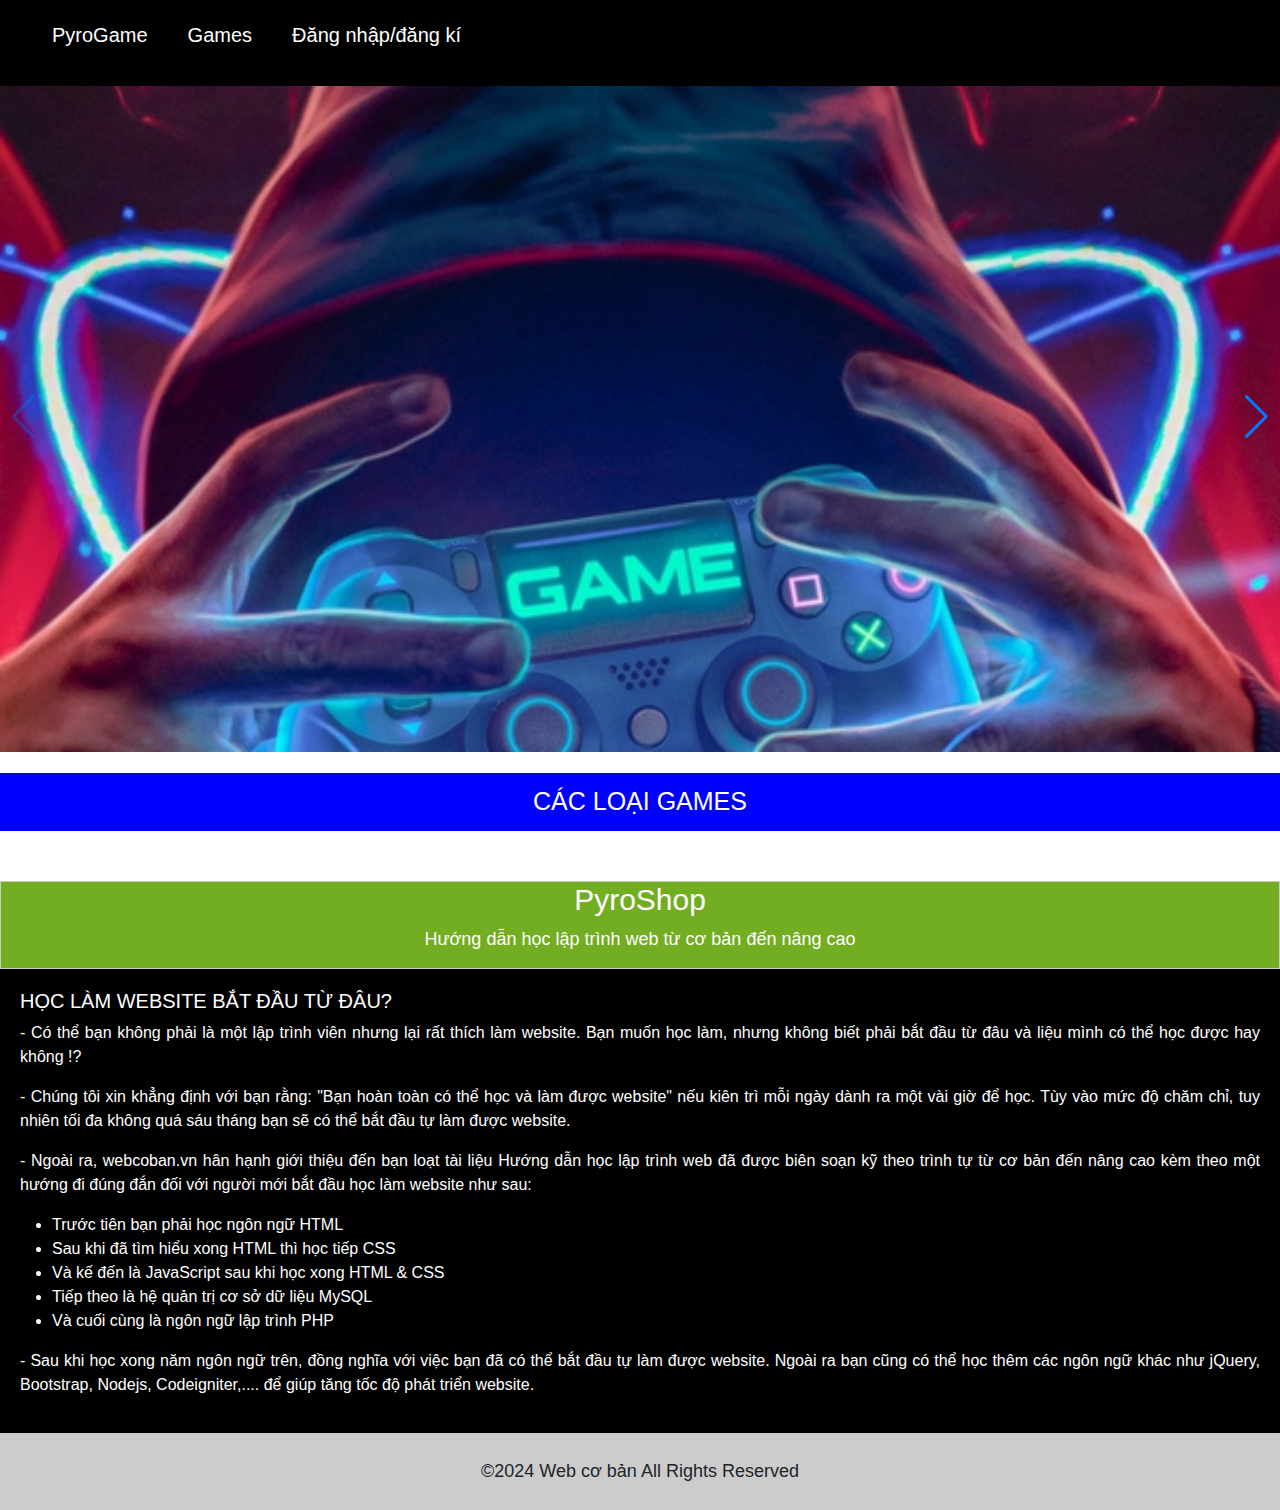
<file: index.html>
<!DOCTYPE html>
<html lang="en">

<head>
    <meta charset="UTF-8">
    <meta name="viewport" content="width=device-width, initial-scale=1.0">
    <title>Trang web bán game</title>
    <link href="https://cdn.jsdelivr.net/npm/bootstrap@5.3.3/dist/css/bootstrap.min.css" rel="stylesheet"
        integrity="sha384-QWTKZyjpPEjISv5WaRU9OFeRpok6YctnYmDr5pNlyT2bRjXh0JMhjY6hW+ALEwIH" crossorigin="anonymous">
    <link rel="stylesheet" href="index.css" />
    <link rel="stylesheet" href="https://unpkg.com/swiper/swiper-bundle.min.css" />
    <link rel="stylesheet" href="https://cdn.jsdelivr.net/npm/swiper@11/swiper-bundle.min.css" />

    <style>
        .swiper {
            width: 100%;
            height: 100%;
        }

        .swiper-slide {
            text-align: center;
            font-size: 18px;
            background: #fff;
            display: flex;
            justify-content: center;
            align-items: center;
        }

        .swiper-slide img {
            display: block;
            width: 100%;
            height: 100%;
            object-fit: cover;
        }
    </style>
    <style type="text/css">
        header {
            border: 1px solid #ccc;
            background-color: #73ad21;
            color: white;
            text-align: center;
            padding-bottom: 15px;
        }

        header h1 {
            font-size: 30px;
        }

        header div {
            font-size: 18px;
        }

        main {
            padding: 20px;
            text-align: justify;
            background-color: black;
            color: white;
        }

        main h2 {
            font-family: 'Segoe UI', Arial, sans-serif;
            font-size: 20px;
        }

        footer {
            background-color: #ccc;
            text-align: center;
            padding: 25px;
            font-size: 18px;
        }
    </style>

</head>

<body>
    <div class="container-app">
        <nav>
            <div class="menu">
                <ul>
                    <li>PyroGame</li>
                    <li><a href="index.html">Games</a></li>
                    <li><a href="login.html">Đăng nhập/đăng kí</a></li>
                </ul>

            </div>
        </nav>

        <div class="swiper mySwiper">
            <div class="swiper-wrapper">
                <div class="swiper-slide"><img src="./images/1-15791579653801179133828.webp"></div>
                <div class="swiper-slide"><img src="./images/1-4624.jpg"></div>
                <div class="swiper-slide"><img src="./images/roblox-161121.jpg"></div>
                <div class="swiper-slide"><img src="./images/anh-lien-quan-54.jpg"></div>
                <div class="swiper-slide"><img src="./images/cach-tai-vuong-gia-vinh-dieu-didongviet@2x.jpg"></div>
                <div class="swiper-slide"><img
                        src="./images/diablo-immortal-pc-laptop-hinh-anh-cach-tai-tro-choi-di-dong-viet-anh-bia.jpg">
                </div>
                <div class="swiper-slide"><img src="./images/hinh-nen-game.jpg"></div>
                <div class="swiper-slide"><img src="./images/LQM-lqm-tuong.jpg"></div>
                <div class="swiper-slide"><img src="./images/vuong-gia-vinh-dieu-1.jpg"></div>
                <div class="swiper-button-next"></div>
                <div class="swiper-button-prev"></div>
            </div>
        </div>
        <div class="form">
            <span>CÁC LOẠI GAMES</span>
        </div>
        <div class="content" id="container-card">

        </div>
        <div class="footer">
            <header>
                <h1>PyroShop</h1>
                <div>Hướng dẫn học lập trình web từ cơ bản đến nâng cao</div>
            </header>
            <main>
                <h2>HỌC LÀM WEBSITE BẮT ĐẦU TỪ ĐÂU?</h2>
                <p>- Có thể bạn không phải là một lập trình viên nhưng lại rất thích làm website. Bạn muốn học làm,
                    nhưng không biết phải bắt đầu từ đâu và liệu mình có thể học được hay không !?</p>
                <p>- Chúng tôi xin khẳng định với bạn rằng: "Bạn hoàn toàn có thể học và làm được website" nếu kiên trì
                    mỗi ngày dành ra một vài giờ để học. Tùy vào mức độ chăm chỉ, tuy nhiên tối đa không quá sáu tháng
                    bạn sẽ có thể bắt đầu tự làm được website.</p>
                <p>- Ngoài ra, webcoban.vn hân hạnh giới thiệu đến bạn loạt tài liệu Hướng dẫn học lập trình web đã được
                    biên soạn kỹ theo trình tự từ cơ bản đến nâng cao kèm theo một hướng đi đúng đắn đối với người mới
                    bắt đầu học làm website như sau:</p>
                <ul>
                    <li>Trước tiên bạn phải học ngôn ngữ HTML</li>
                    <li>Sau khi đã tìm hiểu xong HTML thì học tiếp CSS</li>
                    <li>Và kế đến là JavaScript sau khi học xong HTML & CSS</li>
                    <li>Tiếp theo là hệ quản trị cơ sở dữ liệu MySQL</li>
                    <li>Và cuối cùng là ngôn ngữ lập trình PHP</li>
                </ul>
                <p>- Sau khi học xong năm ngôn ngữ trên, đồng nghĩa với việc bạn đã có thể bắt đầu tự làm được website.
                    Ngoài ra bạn cũng có thể học thêm các ngôn ngữ khác như jQuery, Bootstrap, Nodejs, Codeigniter,....
                    để giúp tăng tốc độ phát triển website.</p>
            </main>
            <footer>
                <div>©2024 Web cơ bản All Rights Reserved</div>
            </footer>

        </div>

    </div>




    <!-- Swiper JS -->
    <script src="https://cdn.jsdelivr.net/npm/swiper@11/swiper-bundle.min.js"></script>

    <!-- Initialize Swiper -->
    <script>
        var swiper = new Swiper(".mySwiper", {
            navigation: {
                nextEl: ".swiper-button-next",
                prevEl: ".swiper-button-prev",
            },
        });
    </script>
    <script src="https://cdn.jsdelivr.net/npm/bootstrap@5.3.3/dist/js/bootstrap.bundle.min.js"
        integrity="sha384-YvpcrYf0tY3lHB60NNkmXc5s9fDVZLESaAA55NDzOxhy9GkcIdslK1eN7N6jIeHz"
        crossorigin="anonymous"></script>
    <script src="index.js"></script>
</body>


</html>
</file>
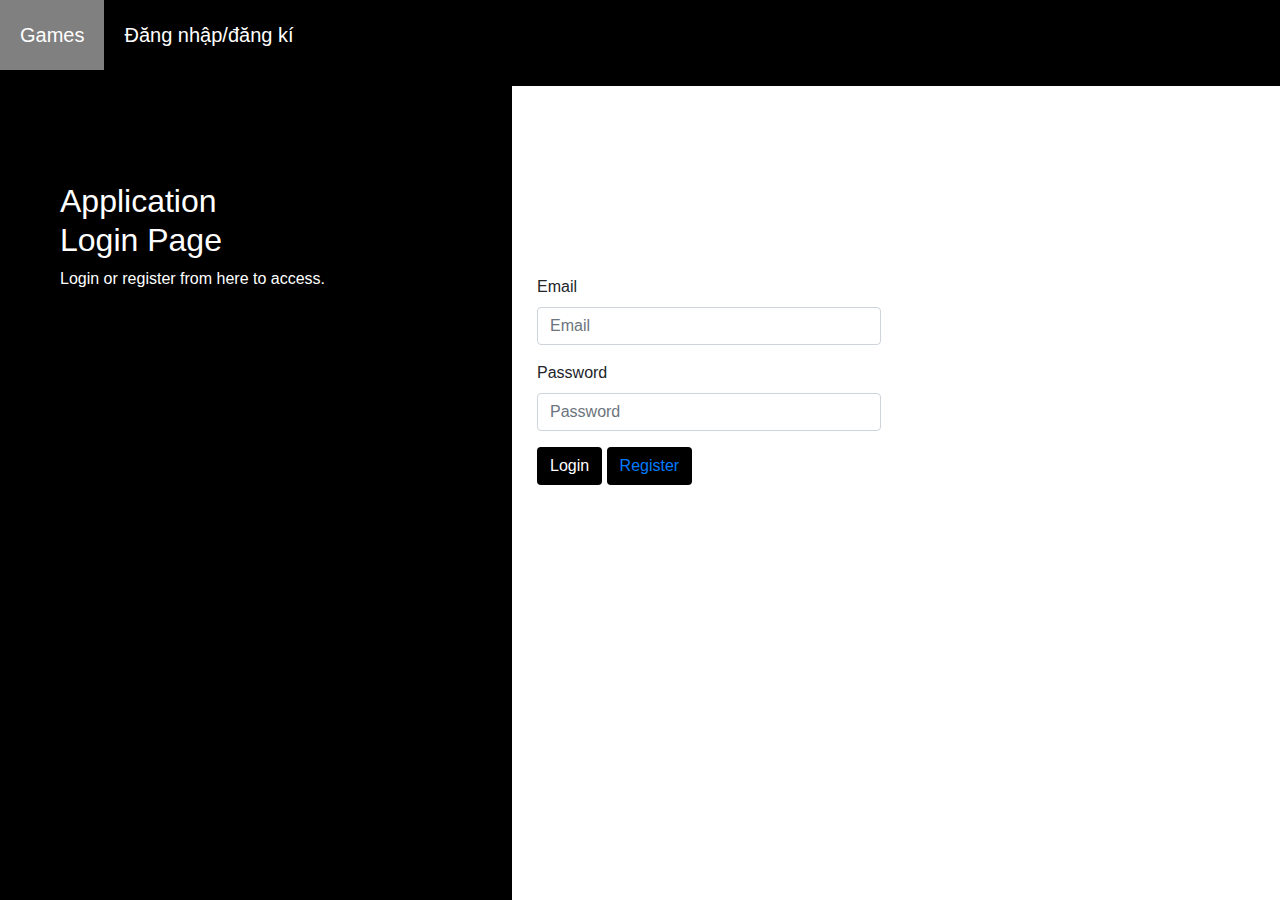
<file: login.html>
<!DOCTYPE html>
<html lang="en">

<head>
    <meta charset="UTF-8">
    <meta name="viewport" content="width=device-width, initial-scale=1.0">
    <title>Document</title>
    <link href="//maxcdn.bootstrapcdn.com/bootstrap/4.0.0/css/bootstrap.min.css" rel="stylesheet" id="bootstrap-css">
    <script src="//maxcdn.bootstrapcdn.com/bootstrap/4.0.0/js/bootstrap.min.js"></script>
    <script src="//code.jquery.com/jquery-1.11.1.min.js"></script>
    <link rel="stylesheet" href="index.css" />
</head>

<body>
    <link href="//maxcdn.bootstrapcdn.com/bootstrap/4.0.0/css/bootstrap.min.css" rel="stylesheet" id="bootstrap-css">
    <script src="//maxcdn.bootstrapcdn.com/bootstrap/4.0.0/js/bootstrap.min.js"></script>
    <script src="//code.jquery.com/jquery-1.11.1.min.js"></script>
    <!------ Include the above in your HEAD tag ---------->
    <nav>
        <div class="menu">
            <ul>

                <li><a href="index.html">Games</a></li>
                <li><a href="login.html">Đăng nhập/đăng kí</a></li>
            </ul>

        </div>
    </nav>
    <div class="sidenav">
        <div class="login-main-text">
            <h2>Application<br> Login Page</h2>
            <p>Login or register from here to access.</p>
        </div>
    </div>
    <div class="main">
        <div class="col-md-6 col-sm-12">
            <div class="login-form">
                <form>
                    <div class="form-group">
                        <label>Email</label>
                        <input type="text" class="form-control" id="signup-email" placeholder="Email">
                    </div>
                    <div class="form-group">
                        <label>Password</label>
                        <input type="password" class="form-control" id="signup-password" placeholder="Password">
                    </div>

                    <button type="submit" class="btn btn-black" onclick="handlelogin()">Login</button>
                    <button type="submit" class="btn btn-black"><a href="register.html">Register</a></button>
                </form>
            </div>
        </div>
    </div>
</body>
<script src="login.js"></script>

</html>
</file>
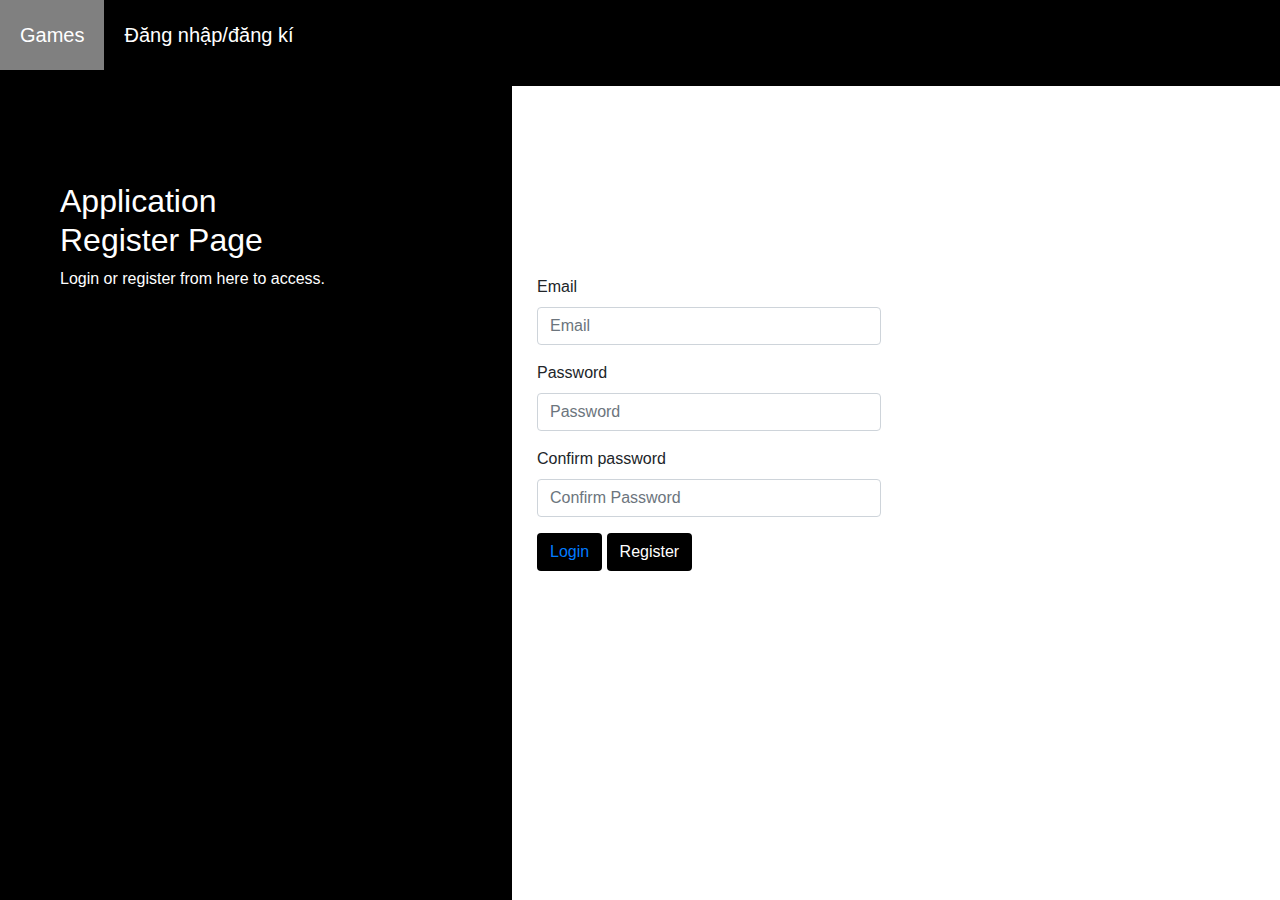
<file: register.html>
<!DOCTYPE html>
<html lang="en">

<head>
    <meta charset="UTF-8">
    <meta name="viewport" content="width=device-width, initial-scale=1.0">
    <title>Document</title>
    <link href="//maxcdn.bootstrapcdn.com/bootstrap/4.0.0/css/bootstrap.min.css" rel="stylesheet" id="bootstrap-css">
    <script src="//maxcdn.bootstrapcdn.com/bootstrap/4.0.0/js/bootstrap.min.js"></script>
    <script src="//code.jquery.com/jquery-1.11.1.min.js"></script>
    <link rel="stylesheet" href="index.css" />
</head>

<body>
    <link href="//maxcdn.bootstrapcdn.com/bootstrap/4.0.0/css/bootstrap.min.css" rel="stylesheet" id="bootstrap-css">
    <script src="//maxcdn.bootstrapcdn.com/bootstrap/4.0.0/js/bootstrap.min.js"></script>
    <script src="//code.jquery.com/jquery-1.11.1.min.js"></script>
    <!------ Include the above in your HEAD tag ---------->
    <nav>
        <div class="menu">
            <ul>

                <li><a href="index.html">Games</a></li>
                <li><a href="login.html">Đăng nhập/đăng kí</a></li>
            </ul>

        </div>
    </nav>
    <div class="sidenav">
        <div class="login-main-text">
            <h2>Application<br> Register Page</h2>
            <p>Login or register from here to access.</p>
        </div>
    </div>
    <div class="main">
        <div class="col-md-6 col-sm-12">
            <div class="login-form">
                <form>
                    <div class="form-group">
                        <label>Email</label>
                        <input type="text" class="form-control" id="signup-email2" placeholder="Email">
                    </div>
                    <div class="form-group">
                        <label>Password</label>
                        <input type="password" class="form-control" id="signup-password2" placeholder="Password">
                    </div>
                    <div class="form-group">
                        <label>Confirm password</label>
                        <input type="Confirm password" class="form-control" id="signup-Confirmpw"
                            placeholder="Confirm Password">
                    </div>
                    <button type="submit" class="btn btn-black"><a href="login.html">Login</a></button>
                    <button type="submit" class="btn btn-black" onclick="handleRegister()">Register</button>
                </form>
            </div>
        </div>
    </div>
</body>
<script src="login.js"></script>

</html>
</file>
<file: index.css>
* {
    margin: 0;
    padding: 0%;

}


.menu {
    background-color: black;
    color: white;
    position: fixed;
    top: 0;
    width: 100%;
    z-index: 100;
}

.menu ul {
    display: flex;
    list-style: none;
}

.menu ul li {
    padding: 20px;
    text-decoration: none;
    color: white;
    font-size: 20px;
}

.menu ul li a {
    text-decoration: none;
    color: white;
}

.menu ul li:hover {
    background-color: gray;
    color: black;
    cursor: pointer;
}



.mySwiper {
    margin-top: 41px;
}




body {
    font-family: "Lato", sans-serif;
}



.main-head {
    height: 150px;
    background: #FFF;

}

.sidenav {
    height: 100%;
    background-color: #000;
    overflow-x: hidden;
    padding-top: 20px;
}


.main {
    padding: 0px 10px;
}

@media screen and (max-height: 450px) {
    .sidenav {
        padding-top: 15px;
    }
}

@media screen and (max-width: 450px) {
    .login-form {
        margin-top: 10%;
    }

    .register-form {
        margin-top: 10%;
    }
}

@media screen and (min-width: 768px) {
    .main {
        margin-left: 40%;
    }

    .sidenav {
        width: 40%;
        position: fixed;
        z-index: 1;
        top: 0;
        left: 0;
    }

    .login-form {
        margin-top: 80%;
    }

    .register-form {
        margin-top: 20%;
    }
}


.login-main-text {
    margin-top: 20%;
    padding: 60px;
    color: #fff;
}

.login-main-text h2 {
    font-weight: 300;
}

.btn-black {
    background-color: #000 !important;
    color: #fff;
}

.content {
    display: flex;
    justify-content: center;
    flex-wrap: wrap;
    margin-top: 50px;
}

.card-img-top {
    width: 100%;
    height: 200px;
    display: block;
    margin-left: auto;
    margin-right: auto;
}

.card {
    width: 250px;
    padding: 10px;
    margin-bottom: 20px;
    margin-right: 20px;
}

.mySwiper {
    margin-top: 80px;
}



.right {
    display: flex;
    flex-direction: column;
    color: white;
}

.icon i {
    font-size: 30px;
    margin-right: 10px;
}

.left {
    color: white;
    font-size: 40px;
}

.content-title {
    padding: 10px;
    background-color: blue;
    color: white;
    font-size: 25px;
    display: flex;
    justify-content: center;
    margin-top: 25px;

}

.form {
    padding: 10px;
    background-color: blue;
    color: white;
    font-size: 25px;
    display: flex;
    justify-content: center;
    margin-top: 20px;
}


@media only screen and (min-width: 1024px) {}

@media only screen and (max-width:500px) {
    .card-title {
        color: red !important;
    }
}
</file>
